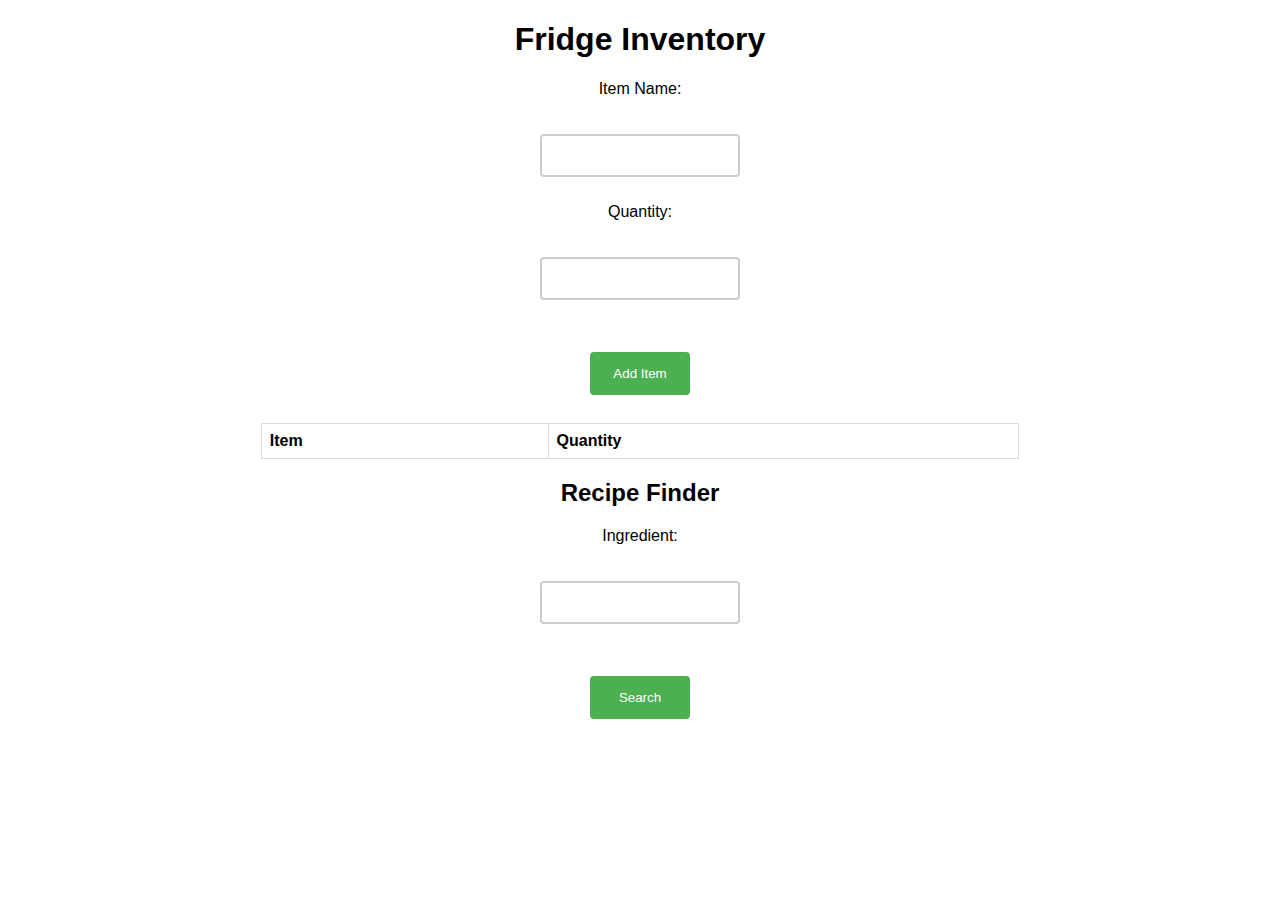
<file: website/index.html>
<!DOCTYPE html>
<html>
<head>
  <link rel="stylesheet" href="styles.css">
  <title>Fridge Inventory</title>
</head>
<body>
  <h1>Fridge Inventory</h1>
  <form id="add-item-form">
    <label for="item-name">Item Name:</label><br>
    <input type="text" id="item-name" name="item-name"><br>
    <label for="item-quantity">Quantity:</label><br>
    <input type="number" id="item-quantity" name="item-quantity"><br><br>
    <button type="submit">Add Item</button>
  </form> 
  <table id="inventory">
    <tr>
      <th>Item</th>
      <th>Quantity</th>
    </tr>
  </table>
  <h2>Recipe Finder</h2>
  <form id="recipe-search-form">
    <label for="ingredient">Ingredient:</label><br>
    <input type="text" id="ingredient" name="ingredient"><br><br>
    <button type="submit">Search</button>
  </form> 
  <div id="recipe-results"></div>
</body>
</html>
</file>
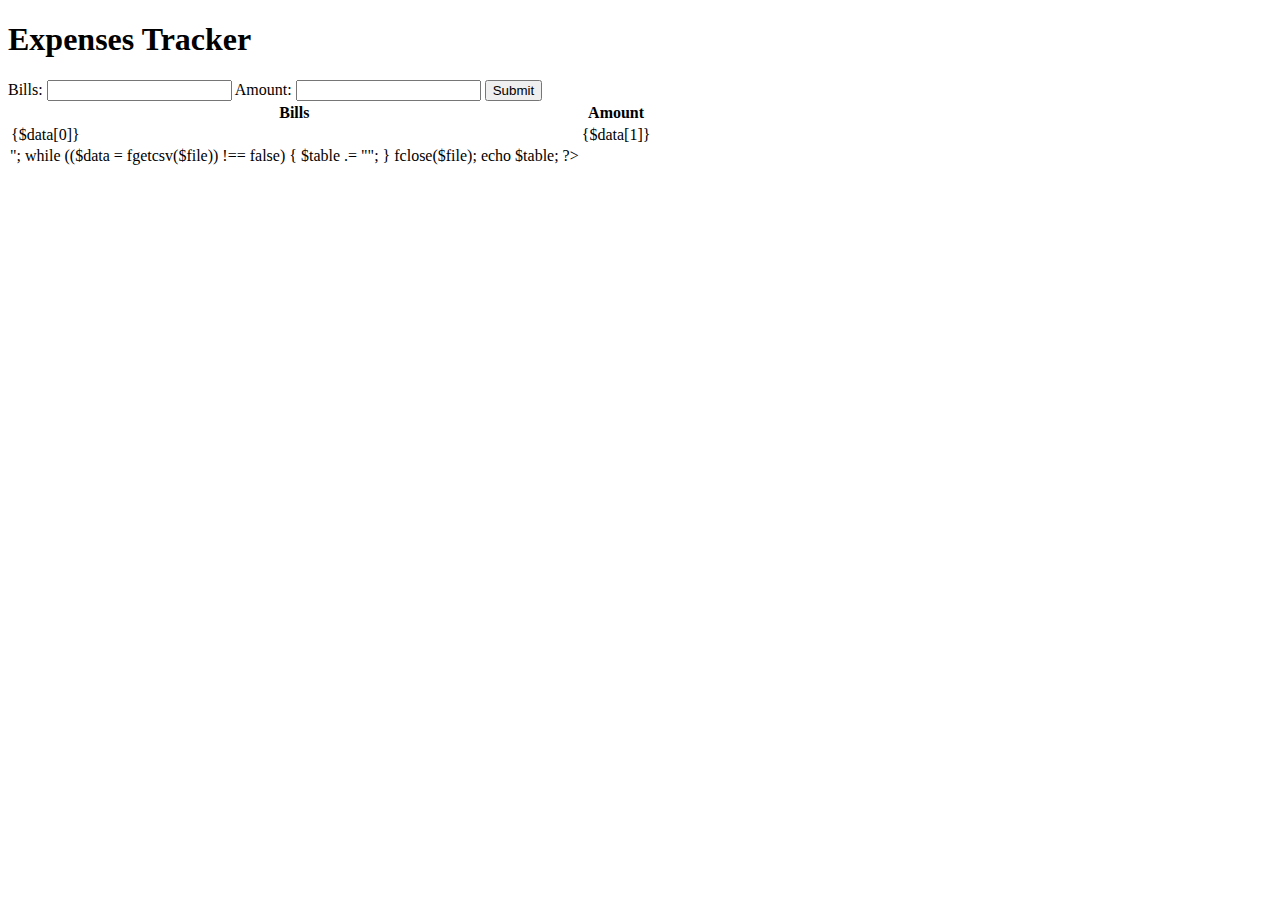
<file: finance/update_entries.html>
<!DOCTYPE html>
<html>
<head>
  <meta charset="UTF-8">
  <title>Expenses Tracker</title>
</head>
<body>
  <h1>Expenses Tracker</h1>

  <!-- Update Form -->
  <form id="update-form">
    <label for="bills">Bills:</label>
    <input type="text" id="bills" name="bills">
    <label for="amount">Amount:</label>
    <input type="text" id="amount" name="amount">
    <button type="submit">Submit</button>
  </form>

  <!-- Expenses Table -->
  <table id="expenses-table">
    <tr>
      <th>Bills</th>
      <th>Amount</th>
    </tr>
  </table>

  <!-- JavaScript -->
  <script>
    document.getElementById("update-form").addEventListener("submit", function(event) {
      event.preventDefault();

      var xhr = new XMLHttpRequest();
      xhr.open("POST", "update.php", true);
      xhr.setRequestHeader("Content-Type", "application/x-www-form-urlencoded");
      xhr.onreadystatechange = function() {
        if (xhr.readyState === XMLHttpRequest.DONE && xhr.status === 200) {
          updateExpensesTable();
        }
      };
      xhr.send("bills=" + document.getElementById("bills").value + "&amount=" + document.getElementById("amount").value);
    });

    function updateExpensesTable() {
      var xhr = new XMLHttpRequest();
      xhr.open("GET", "get-expenses.php", true);
      xhr.onreadystatechange = function() {
        if (xhr.readyState === XMLHttpRequest.DONE && xhr.status === 200) {
          document.getElementById("expenses-table").innerHTML = xhr.responseText;
        }
      };
      xhr.send();
    }

    updateExpensesTable();
  </script>
</body>
</html>
</file>
<file: website/styles.css>
body {
    font-family: Arial, sans-serif;
  }
  
  h1, h2 {
    text-align: center;
  }
  
  form {
    display: flex;
    flex-direction: column;
    align-items: center;
    margin: 20px 0;
  }
  
  label {
    margin-bottom: 10px;
  }
  
  input {
    width: 200px;
    padding: 12px 20px;
    margin: 8px 0;
    box-sizing: border-box;
    border: 2px solid #ccc;
    border-radius: 4px;
  }
  
  button {
    width: 100px;
    background-color: #4CAF50;
    color: white;
    padding: 14px 20px;
    margin: 8px 0;
    border: none;
    border-radius: 4px;
    cursor: pointer;
  }
  
  button:hover {
    background-color: #45a049;
  }
  
  table {
    border-collapse: collapse;
    width: 60%;
    margin: 20px auto;
  }
  
  th, td {
    border: 1px solid #ddd;
    padding: 8px;
    text-align: left
  }
  
  tr:nth-child(even) {
    background-color: #f2f2f2;
  }
  
  #recipe-results {
    margin: 20px 0;
  }
</file>
